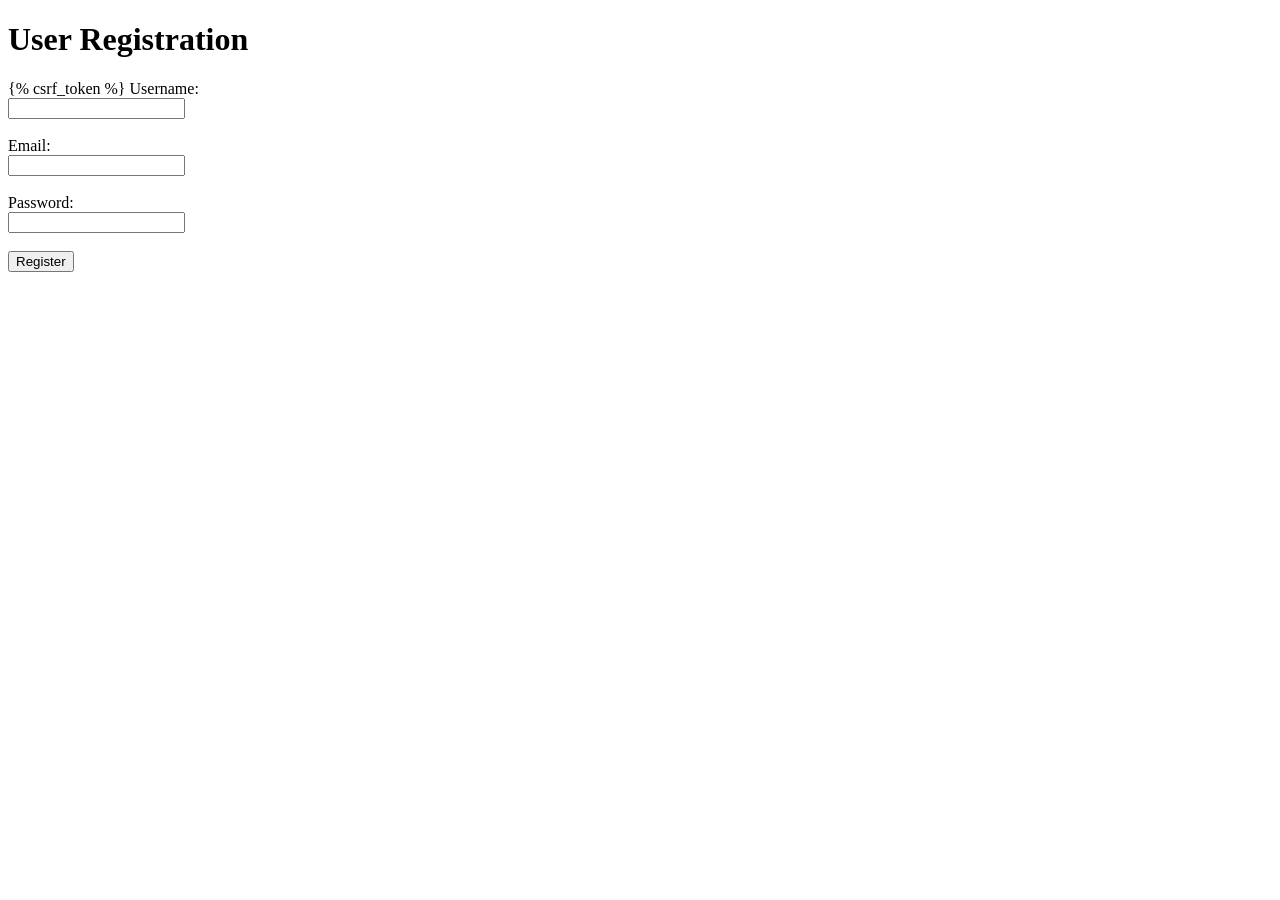
<file: ecommerce/templates/register.html>
<!DOCTYPE html>
<html>
<head>
    <title>Register</title>
</head>
<body>

<h1>User Registration</h1>

<form method="POST">
    {% csrf_token %}

    <label>Username:</label><br>
    <input type="text" name="username"><br><br>

    <label>Email:</label><br>
    <input type="email" name="email"><br><br>

    <label>Password:</label><br>
    <input type="password" name="password"><br><br>

    <button type="submit">Register</button>

</form>

</body>
</html>
</file>
